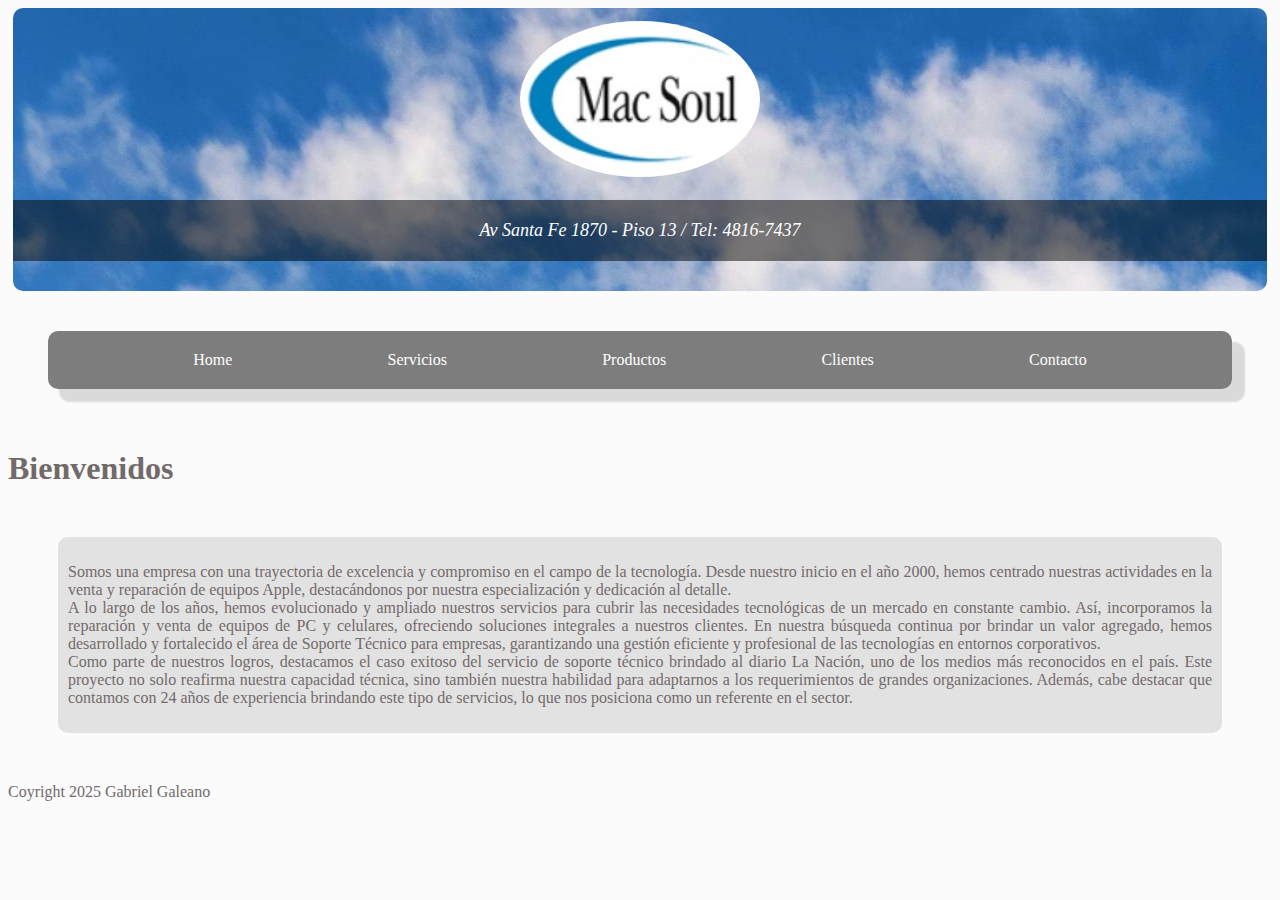
<file: index.html>
<!DOCTYPE html>
<html lang="es">

<head>
    <meta charset="UTF-8">
    <meta name="viewport" content="width=device-width, initial-scale=1.0">
    <title>MacSoul</title>
    <link rel="stylesheet" href="styles.css">
</head>

<body>
    <header class="encabezado">
        <img class="logo" src="IMG/LogoMacSoul.jpg" alt="MacSoul">
        <p>Av Santa Fe 1870 - Piso 13 / Tel: 4816-7437</p>
    </header>
    <nav class="navegador">
        <a class="botonhome" href="#">Home</a>
        <a class="botonservicios" href="servicios.html">Servicios</a>
        <a class="botonproductos" href="productos.html">Productos</a>
        <a class="botonclientes" href="clientes.html">Clientes</a>
        <a class="botoncontacto" href="contacto.html">Contacto</a>
    </nav>
    <main class="Direccion">
        <h1>Bienvenidos</h1>
        <div class="bienvenidos">
            <p>Somos una empresa con una trayectoria de excelencia y compromiso en el campo de la tecnología. Desde
                nuestro inicio
                en el año 2000, hemos centrado nuestras actividades en la venta y reparación de equipos Apple,
                destacándonos
                por nuestra especialización y dedicación al detalle. <br>
                A lo largo de los años, hemos evolucionado y ampliado nuestros servicios para cubrir las necesidades
                tecnológicas de un mercado en constante cambio. Así, incorporamos la reparación y venta de equipos de PC
                y celulares, ofreciendo soluciones integrales a nuestros clientes. En nuestra búsqueda continua por
                brindar un valor agregado, hemos desarrollado y fortalecido el área de Soporte Técnico para empresas, garantizando
                una gestión eficiente y profesional de las tecnologías en entornos corporativos. <br>
                Como parte de nuestros logros, destacamos el caso exitoso del servicio de soporte técnico brindado al
                diario La Nación, uno de los medios más reconocidos en el país. Este proyecto no solo reafirma nuestra
                capacidad técnica, sino también nuestra habilidad para adaptarnos a los requerimientos de grandes organizaciones.
                Además, cabe destacar que contamos con 24 años de experiencia brindando este tipo de servicios, lo que
                nos posiciona como un referente en el sector.
            </p>
        </div>
    </main>
    <footer>Coyright 2025 Gabriel Galeano</footer>
</body>

</html>
</file>
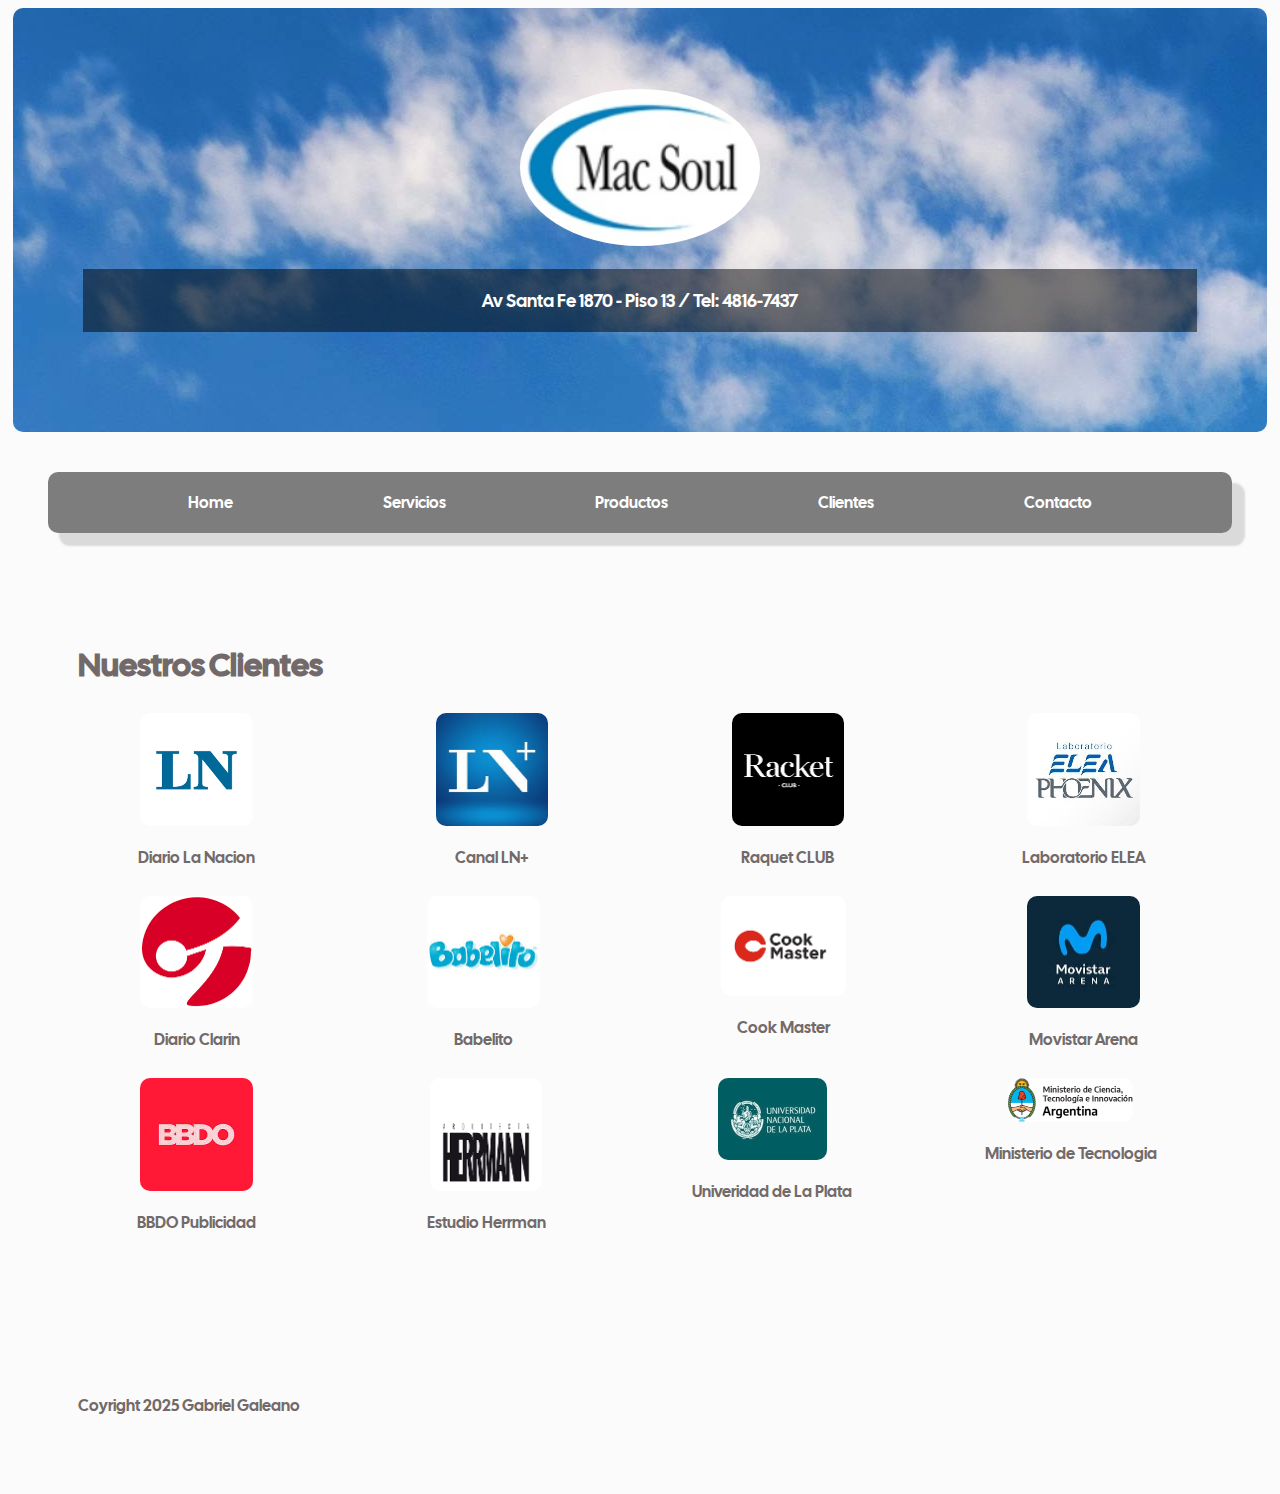
<file: clientes.html>
<!DOCTYPE html>
<html lang="es">

<head>
    <meta charset="UTF-8">
    <meta name="viewport" content="width=device-width, initial-scale=1.0">
    <title>MacSoul - Clientes</title>
    <link rel="stylesheet" href="styles.css">
</head>

<body>
    <header class="encabezado cal-sans-regular">
        <img class="logo" src="IMG/LogoMacSoul.jpg" alt="">
        <p>Av Santa Fe 1870 - Piso 13 / Tel: 4816-7437</p>
    </header>
    <nav class="navegador cal-sans-regular">
        <a class="botonhome" href="index.html">Home</a>
        <a class="botonservicios" href="servicios.html">Servicios</a>
        <a class="botonproductos" href="productos.html">Productos</a>
        <a class="botonclientes" href="#">Clientes</a>
        <a class="botoncontacto" href="contacto.html">Contacto</a>
    </nav>
    <main  class="cal-sans-regular">
        <h1>Nuestros Clientes</h1>
        <div class="flex-contenedor-clientes separador-clientes">
            <div class="flexcliente1">
                <img src="IMG/diarioln.png" alt="Diario-La-Nacion">
                <p>Diario La Nacion</p>
            </div>
            <div class="flexcliente">
                <img src="IMG/ln+.jpeg" alt="LN+">
                <p>Canal LN+</p>
            </div>
            <div class="flexcliente">
                <img src="IMG/racket-club.png" alt="Raquet-Club">
                <p>Raquet CLUB</p>
            </div>
            <div class="flexcliente">
                <img src="IMG/elea.jpeg" alt="Elea">
                <p>Laboratorio ELEA</p>
            </div>            
        </div>
        <div class="flex-contenedor-clientes separador-clientes">
            <div class="flexcliente">
                <img src="IMG/clarin.png" width="90%" alt="Diario-Clarin">
                <p>Diario Clarin</p>
            </div>
            <div class="flexcliente">
                <img src="IMG/babelito.jpeg" alt="Babelito">
                <p>Babelito</p>
            </div>
            <div class="flexcliente">
                <img src="IMG/cook-master.png" alt="Cook-Master">
                <p>Cook Master</p>
            </div>
            <div class="flexcliente">
                <img src="IMG/movistar-arena.jpeg" alt="Movistar Arena">
                <p>Movistar Arena</p>
            </div>
        </div>
        <div class="flex-contenedor-clientes separador-clientes">
            <div class="flexcliente">
                <img src="IMG/bbdo.jpeg" width="90%" alt="BBDO">
                <p>BBDO Publicidad</p>
            </div>
            <div class="flexcliente">
                <img src="IMG/herrman.png" alt="Herrman">
                <p>Estudio Herrman</p>
            </div>
            <div class="flexcliente">
                <img src="IMG/universidadlaplata.jpeg" alt="Universidad-La-Plata">
                <p>Univeridad de La Plata</p>
            </div>
            <div class="flexcliente">
                <img src="IMG/ministeriotecnologia.png" alt="Ministerio de Tecnologia">
                <p>Ministerio de Tecnologia</p>
            </div>
        </div>
    </main>
    <footer  class="cal-sans-regular">Coyright 2025 Gabriel Galeano</footer>
</body>

</html>
</file>
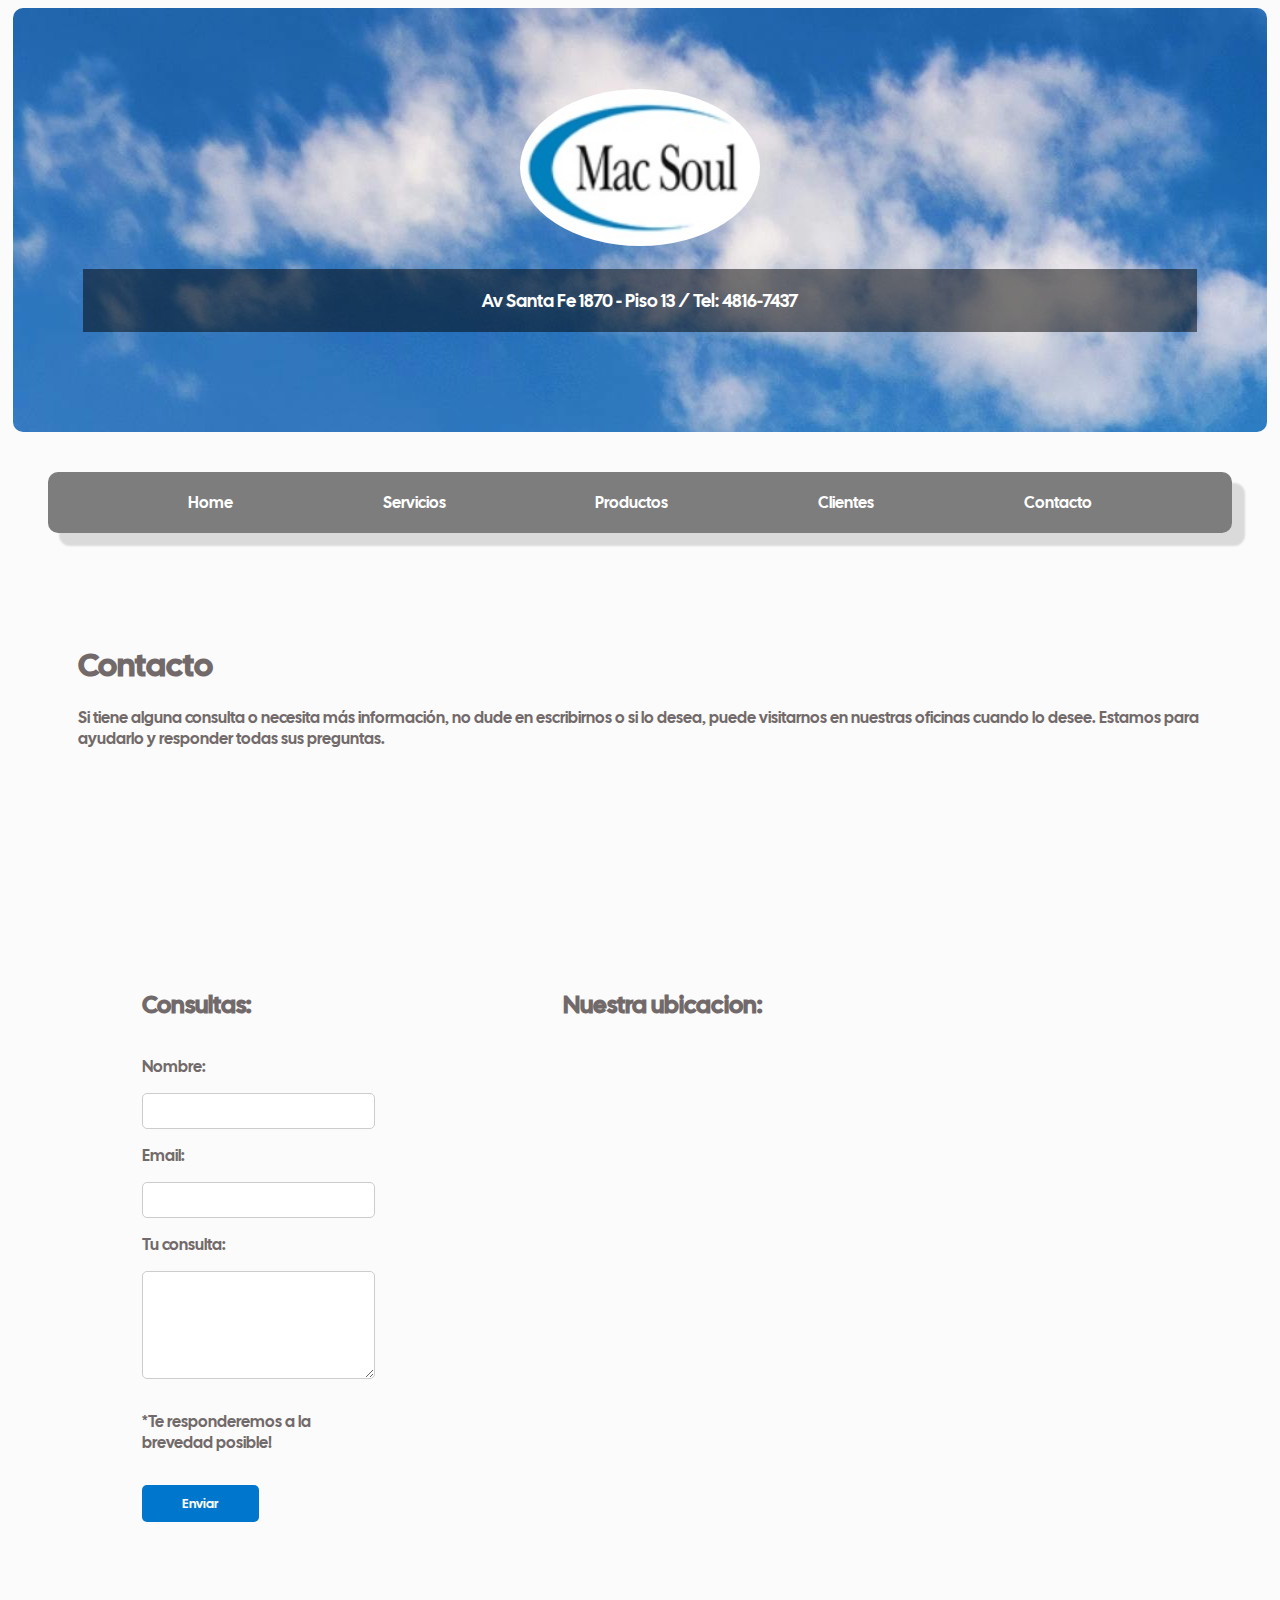
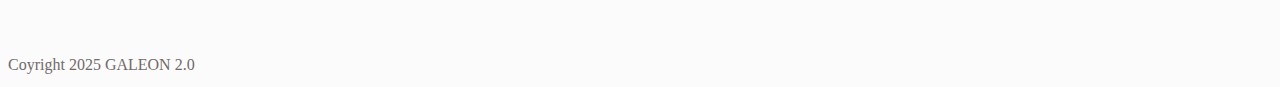
<file: contacto.html>
<!DOCTYPE html>
<html lang="es">

<head>
    <meta charset="UTF-8">
    <meta name="viewport" content="width=device-width, initial-scale=1.0">
    <title>MacSoul - Contacto</title>
    <link rel="stylesheet" href="styles.css">
</head>

<body>
    <header class="encabezado cal-sans-regular">
        <img class="logo" src="IMG/LogoMacSoul.jpg" alt="">
        <p>Av Santa Fe 1870 - Piso 13 / Tel: 4816-7437</p>
    </header>
    <nav class="navegador cal-sans-regular">
        <a class="botonhome" href="index.html">Home</a>
        <a class="botonservicios" href="servicios.html">Servicios</a>
        <a class="botonproductos" href="productos.html">Productos</a>
        <a class="botonclientes" href="clientes.html">Clientes</a>
        <a class="botoncontacto" href="#">Contacto</a>
    </nav>
    <main class="Direccion cal-sans-regular">
        <h1>Contacto</h1>
        <p>Si tiene alguna consulta o necesita más información, no dude en escribirnos o si lo desea, puede visitarnos en nuestras oficinas cuando lo desee. Estamos para ayudarlo y
            responder todas sus preguntas.</p>
    </main>

    <div class="flex-mapa-form flex-space-item cal-sans-regular">

        <form class="formulario-contacto">
            <h2>Consultas:</h2>
            <label for="nombre">Nombre:</label>
            <input type="text" id="nombre" name="nombre" required>

            <label for="email">Email:</label>
            <input type="email" id="email" name="email" required>

            <label for="consulta">Tu consulta:</label>
            <textarea id="consulta" name="consulta" rows="5" required></textarea>
            <p>*Te responderemos a la brevedad posible!</p>

            <button type="submit"  class="cal-sans-regular">Enviar</button>
        </form>


        <div class="mapa-macsoul">
            <h2>Nuestra ubicacion:</h2>
            <iframe
                src="https://www.google.com/maps/embed?pb=!1m18!1m12!1m3!1d3284.3219012864206!2d-58.39893472588735!3d-34.59602079730518!2m3!1f0!2f0!3f0!3m2!1i1024!2i768!4f13.1!3m3!1m2!1s0x95bccabdfc5dde23%3A0xc08fe47f1e6441bd!2sAv.%20Sta.%20Fe%201870%2C%20C1021AAN%20Cdad.%20Aut%C3%B3noma%20de%20Buenos%20Aires!5e0!3m2!1ses!2sar!4v1745682272593!5m2!1ses!2sar"
                width="600" height="450" style="border:0;" allowfullscreen="" loading="lazy"
                referrerpolicy="no-referrer-when-downgrade"></iframe>
        </div>
    </div>
    <footer>Coyright 2025 GALEON 2.0</footer>
</body>

</html>
</file>
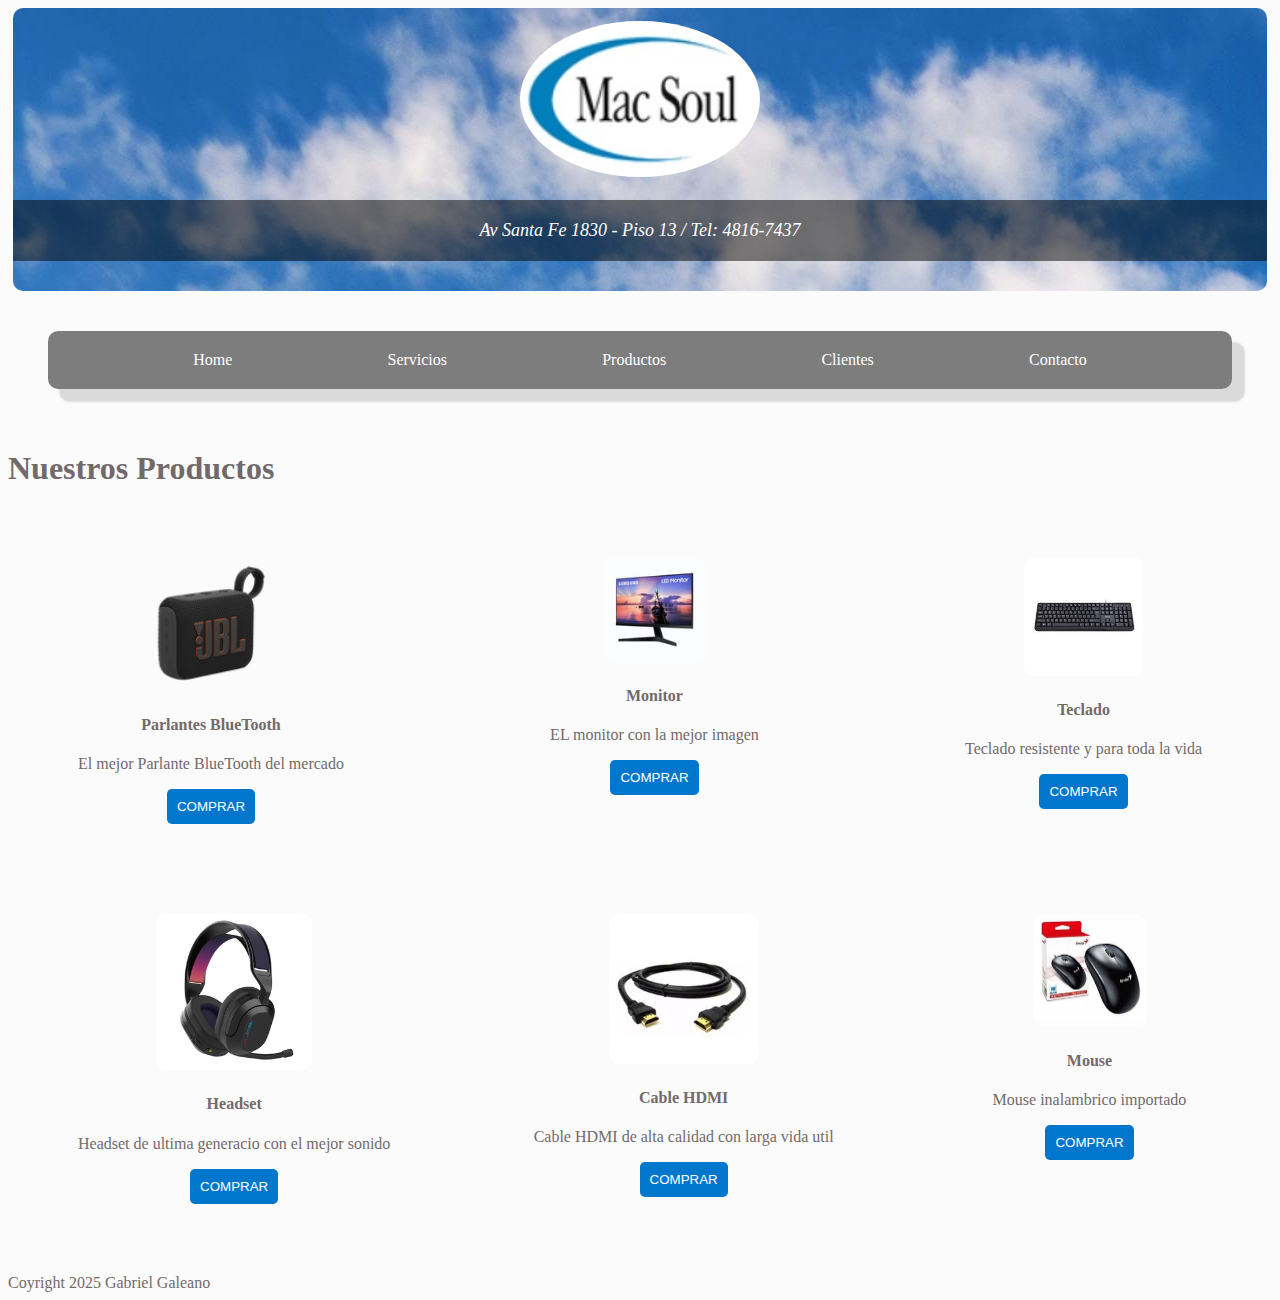
<file: productos.html>
<!DOCTYPE html>
<html lang="es">

<head>
    <meta charset="UTF-8">
    <meta name="viewport" content="width=device-width, initial-scale=1.0">
    <title>MacSoul - Productos</title>
    <link rel="stylesheet" href="styles.css">
</head>

<body>
    <header class="encabezado">
        <img class="logo" src="IMG/LogoMacSoul.jpg" alt="">
        <p>Av Santa Fe 1830 - Piso 13 / Tel: 4816-7437</p>
    </header>
    <nav class="navegador">
        <a class="botonhome" href="index.html">Home</a>
        <a class="botonservicios" href="servicios.html">Servicios</a>
        <a class="botonproductos" href="#">Productos</a>
        <a class="botonclientes" href="clientes.html">Clientes</a>
        <a class="botoncontacto" href="contacto.html">Contacto</a>
    </nav>
    <main>
        <h1>Nuestros Productos</h1>
        <div class="contenedor-flex separador-igual">
            <div class="producto-flex1"><img src="IMG/Parlante -bluetooth.png" alt="">
                <h4>Parlantes BlueTooth</h4>
                <p>El mejor Parlante BlueTooth del mercado</p>
                <button class="boton-comprar">COMPRAR</button>
            </div>
            <div class="producto-flex2"><img src="IMG/monitor.jpeg" alt="">
                <h4>Monitor</h4>
                <p>EL monitor con la mejor imagen</p>
                <button class="boton-comprar">COMPRAR</button>
            </div>
            <div class="producto-flex3"><img src="IMG/teclado.jpeg" width="45%" alt="">
                <h4>Teclado</h4>
                <p>Teclado resistente y para toda la vida</p>
                <button class="boton-comprar">COMPRAR</button>
            </div>
        </div>
        <div class="contenedor-flex separador-igual">
            <div class="producto-flex1"><img src="IMG/Headset.avif" width="60%" alt="">
                <h4>Headset</h4>
                <p>Headset de ultima generacio con el mejor sonido</p>
                <button class="boton-comprar">COMPRAR</button>
            </div>
            <div class="producto-flex2"><img src="IMG/Cable-hdmi.jpeg" alt="">
                <h4>Cable HDMI</h4>
                <p>Cable HDMI de alta calidad con larga vida util</p>
                <button class="boton-comprar">COMPRAR</button>
            </div>
            <div class="producto-flex3"><img src="IMG/mouse.jpeg" width="95%" alt="">
                <h4>Mouse</h4>
                <p>Mouse inalambrico importado</p>
                <button class="boton-comprar">COMPRAR</button>
            </div>
        </div>
    </main>
    <footer>Coyright 2025 Gabriel Galeano</footer>
</body>

</html>
</file>
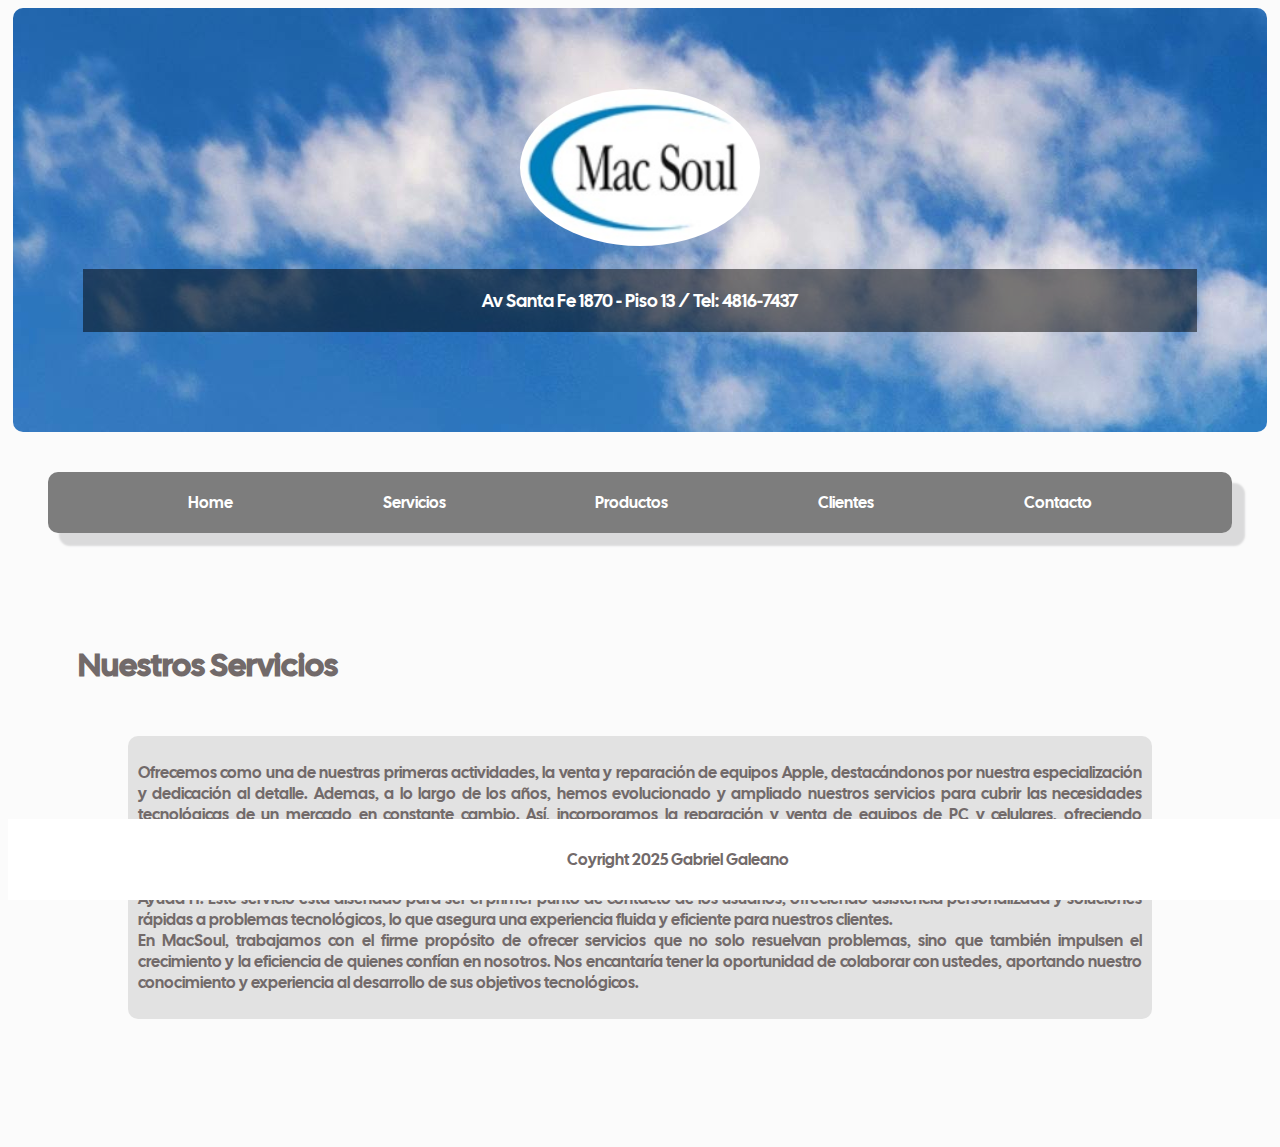
<file: servicios.html>
<!DOCTYPE html>
<html lang="es">

<head>
    <meta charset="UTF-8">
    <meta name="viewport" content="width=device-width, initial-scale=1.0">
    <title>MacSoul - Servicios</title>
    <link rel="stylesheet" href="styles.css">
</head>

<body>
    <header class="encabezado cal-sans-regular">
        <img class="logo" src="IMG/LogoMacSoul.jpg" alt="">
        <p>Av Santa Fe 1870 - Piso 13 / Tel: 4816-7437</p>
    </header>
    <nav class="navegador cal-sans-regular">
        <a class="botonhome" href="index.html">Home</a>
        <a class="botonservicios" href="#">Servicios</a>
        <a class="botonproductos" href="productos.html">Productos</a>
        <a class="botonclientes" href="clientes.html">Clientes</a>
        <a class="botoncontacto" href="contacto.html">Contacto</a>
    </nav>
    <main  class="cal-sans-regular">
        <h1>Nuestros Servicios</h1>
        <div class="servicios">
            <p>Ofrecemos como una de nuestras primeras actividades, la venta y reparación de equipos Apple,
                destacándonos por nuestra especialización y dedicación al detalle.
                Ademas, a lo largo de los años, hemos evolucionado y ampliado nuestros servicios para cubrir las
                necesidades
                tecnológicas de un mercado en constante cambio. Así, incorporamos la reparación y venta de equipos de PC
                y
                celulares, ofreciendo soluciones integrales a nuestros clientes. En nuestra búsqueda continua por
                brindar un
                valor agregado, hemos desarrollado y fortalecido el área de Soporte Técnico para empresas, garantizando
                una
                gestión eficiente y profesional de las tecnologías en entornos corporativos.<br>
                Hoy, fieles a nuestra visión de innovación y mejora continua, nos enorgullece anunciar la incorporación
                de un nuevo servicio: la Mesa de Ayuda IT. Este servicio está diseñado para ser el primer punto de
                contacto de los usuarios, ofreciendo asistencia personalizada y soluciones rápidas a problemas
                tecnológicos, lo que asegura una experiencia fluida y eficiente para nuestros clientes.<br>
                En MacSoul, trabajamos con el firme propósito de ofrecer servicios que no solo resuelvan problemas, sino
                que también impulsen el crecimiento y la eficiencia de quienes confían en nosotros. Nos encantaría tener
                la oportunidad de colaborar con ustedes, aportando nuestro conocimiento y experiencia al desarrollo de
                sus objetivos tecnológicos.</p>
        </div>
    </main>
    <footer  class="cal-sans-regular-footer">Coyright 2025 Gabriel Galeano</footer>
</body>

</html>
</file>
<file: styles.css>
@import url(index.css);
@import url(clientes.css);
@import url(productos.css);
@import url(servicios.css);
@import url(contacto.css);
</file>
